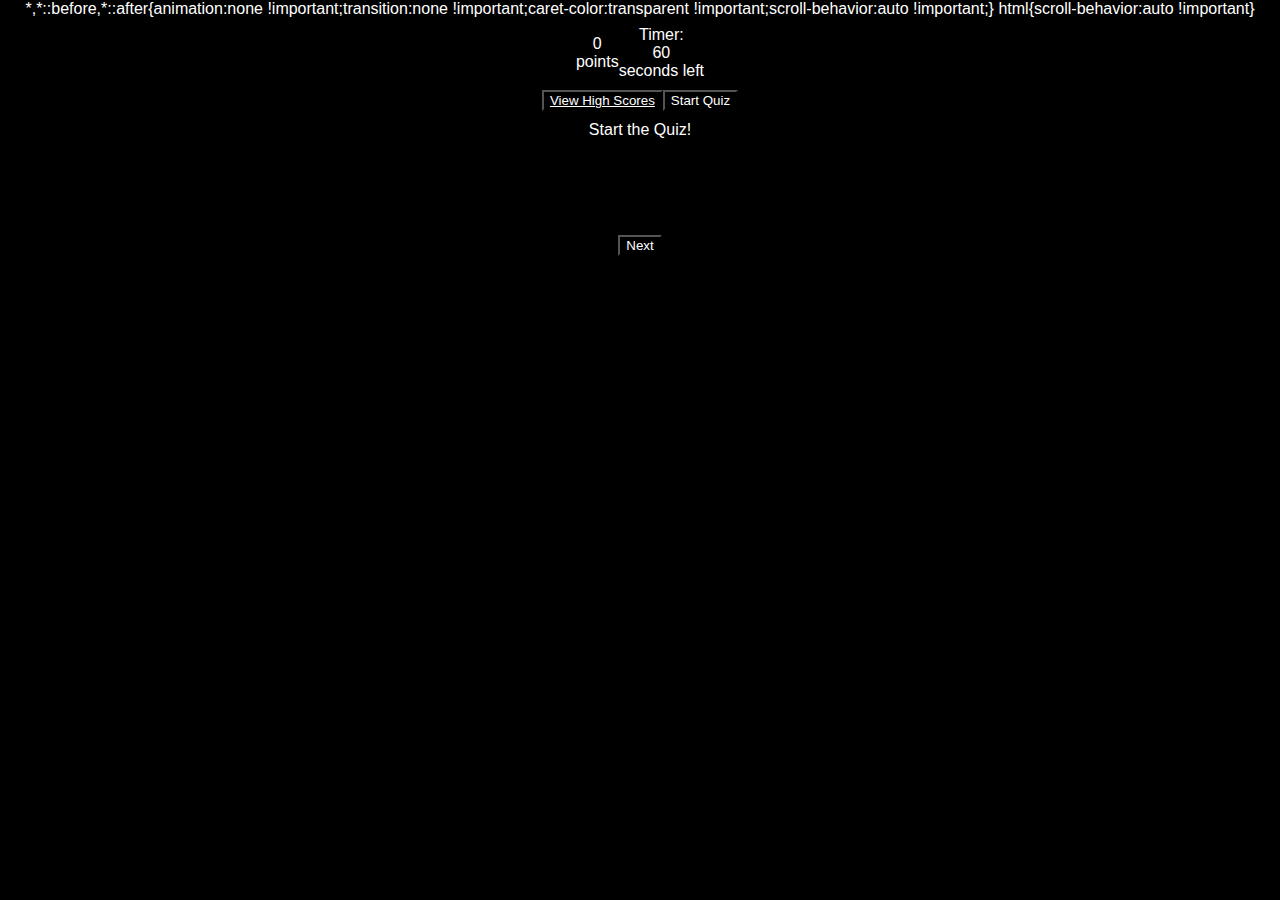
<file: index.html>
<!DOCTYPE html>
<html lang="en">
<head>
    <meta charset="UTF-8">
    <meta name="viewport" content="width=device-width, initial-scale=1.0">
    <title>Coding Quiz</title>
    <link rel="stylesheet" href="./assets/style.css">
</head>
<body>
    <!-- header that displays points won, and time left -->
    <header>
        <div class="point-window"><span class="score">0</span> points</div>
        <div class="timer">Timer:<span class="seconds">60</span> seconds left</div>
    </header>
    <!-- start button, and a button that opens up a new tab with the high scores -->
    <section class="buttons">
        <a href="./assets/highscores.html" target="_blank"><button id="high-score-button">View High Scores</button></a>
        <button id="start">Start Quiz</button>
    </section>
    
<!-- Questions and answer options -->
    <section class = "quiz">
        <div class="question-window">Start the Quiz!</div>
        <p class="options option-1"></p>
        <p class="options option-2"></p>
        <p class="options option-3"></p>
        <p class="options option-4"></p>
<!-- a display window for texts and messages -->
    </section>
    <div class="display-window"></div>
    
<!-- a button that takes you to the next question -->
    <button id="next">Next</button>

    <script src="./assets/script.js"></script>
</body>
</html>
</file>
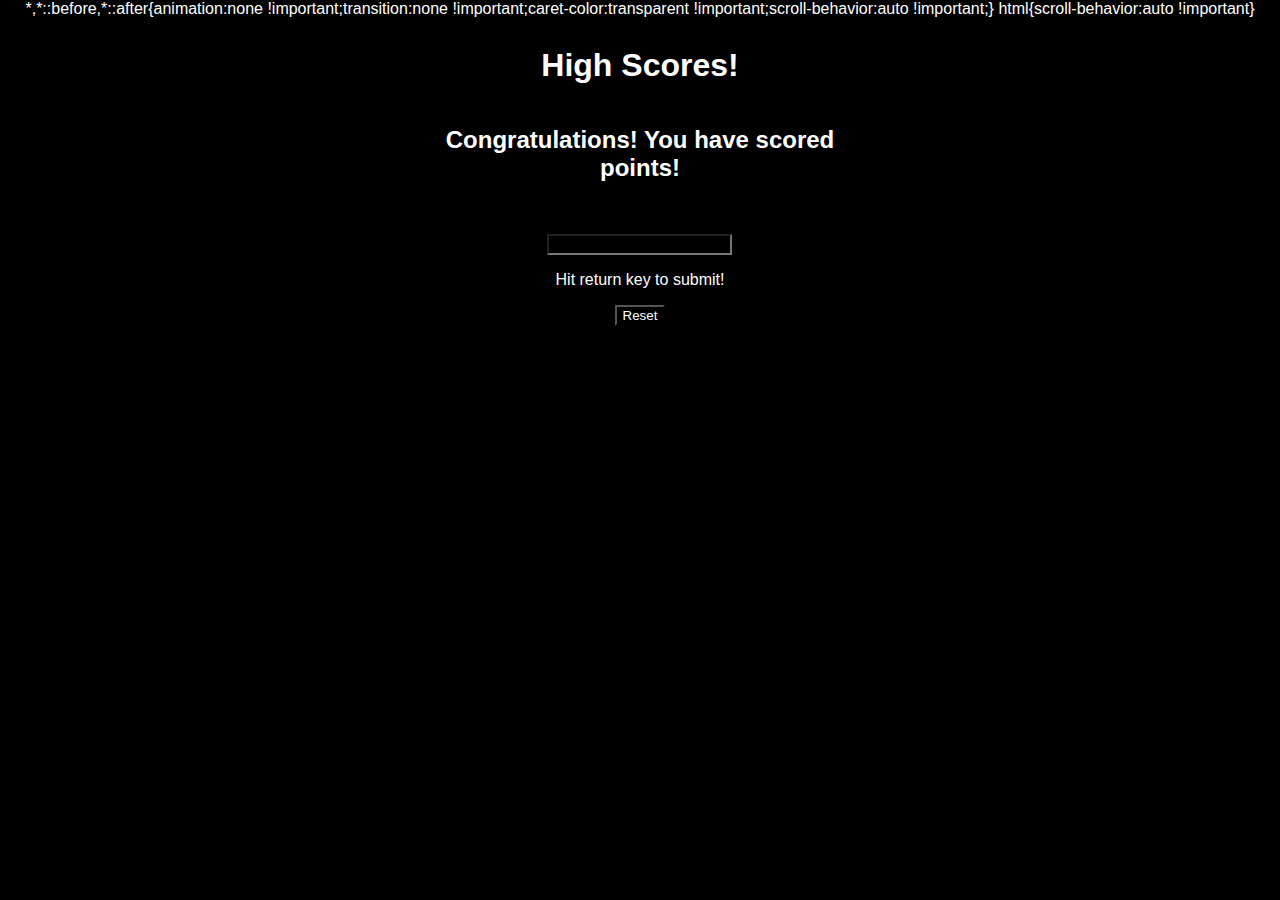
<file: assets/highscores.html>
<!DOCTYPE html>
<html lang="en">
<head>
    <meta charset="UTF-8">
    <meta name="viewport" content="width=device-width, initial-scale=1.0">
    <title>High Scores</title>
    <link rel="stylesheet" href="style.css">
</head>
<body>
    <header><h1>High Scores!</h1></header>
    <body>
        <h2>Congratulations! You have scored <span class="score">0</span> points!</h2>
        <div class = "high-scores">
            <!-- high scores list made as an ordered list -->
            <ol class="high-scores-list">
                <li class="rank first-place"></li>
                <li class="rank second-place"></li>
                <li class="rank third-place"></li>
                <li class="rank fourth-place"></li>
                <li class="rank fifth-place"></li>
            </ol>
        </div>
        <!-- input box for quiz taker's name -->
        <input class="name-input">
        <p>Hit return key to submit!</p>
        <!-- a reset button to reset high score board -->
        <button class="reset">Reset</button>
    </body>
    <script src="highScoresScript.js"></script>
</body>
</html>
</file>
<file: assets/style.css>
*{
    display: flex;
    flex-direction: column;
    align-items: center;
    justify-content: center;
    font-family:Arial, Helvetica, sans-serif;
    color: white;
    background-color: black
}

title {
    display: none;
}
header {
    display: flex;
    flex-direction: row;

}

.buttons {
    display: flex;
    flex-direction: row;
    align-items: space-between;
    padding: 10px;
}

.quiz {
    display: flex;
    align-items: left;
    justify-content: left;
    flex-direction: column;
}

.options{
    font-size: 12px;
    /* background-color: black; */
}

.question-window{
    font-size: 16px;
}
</file>
